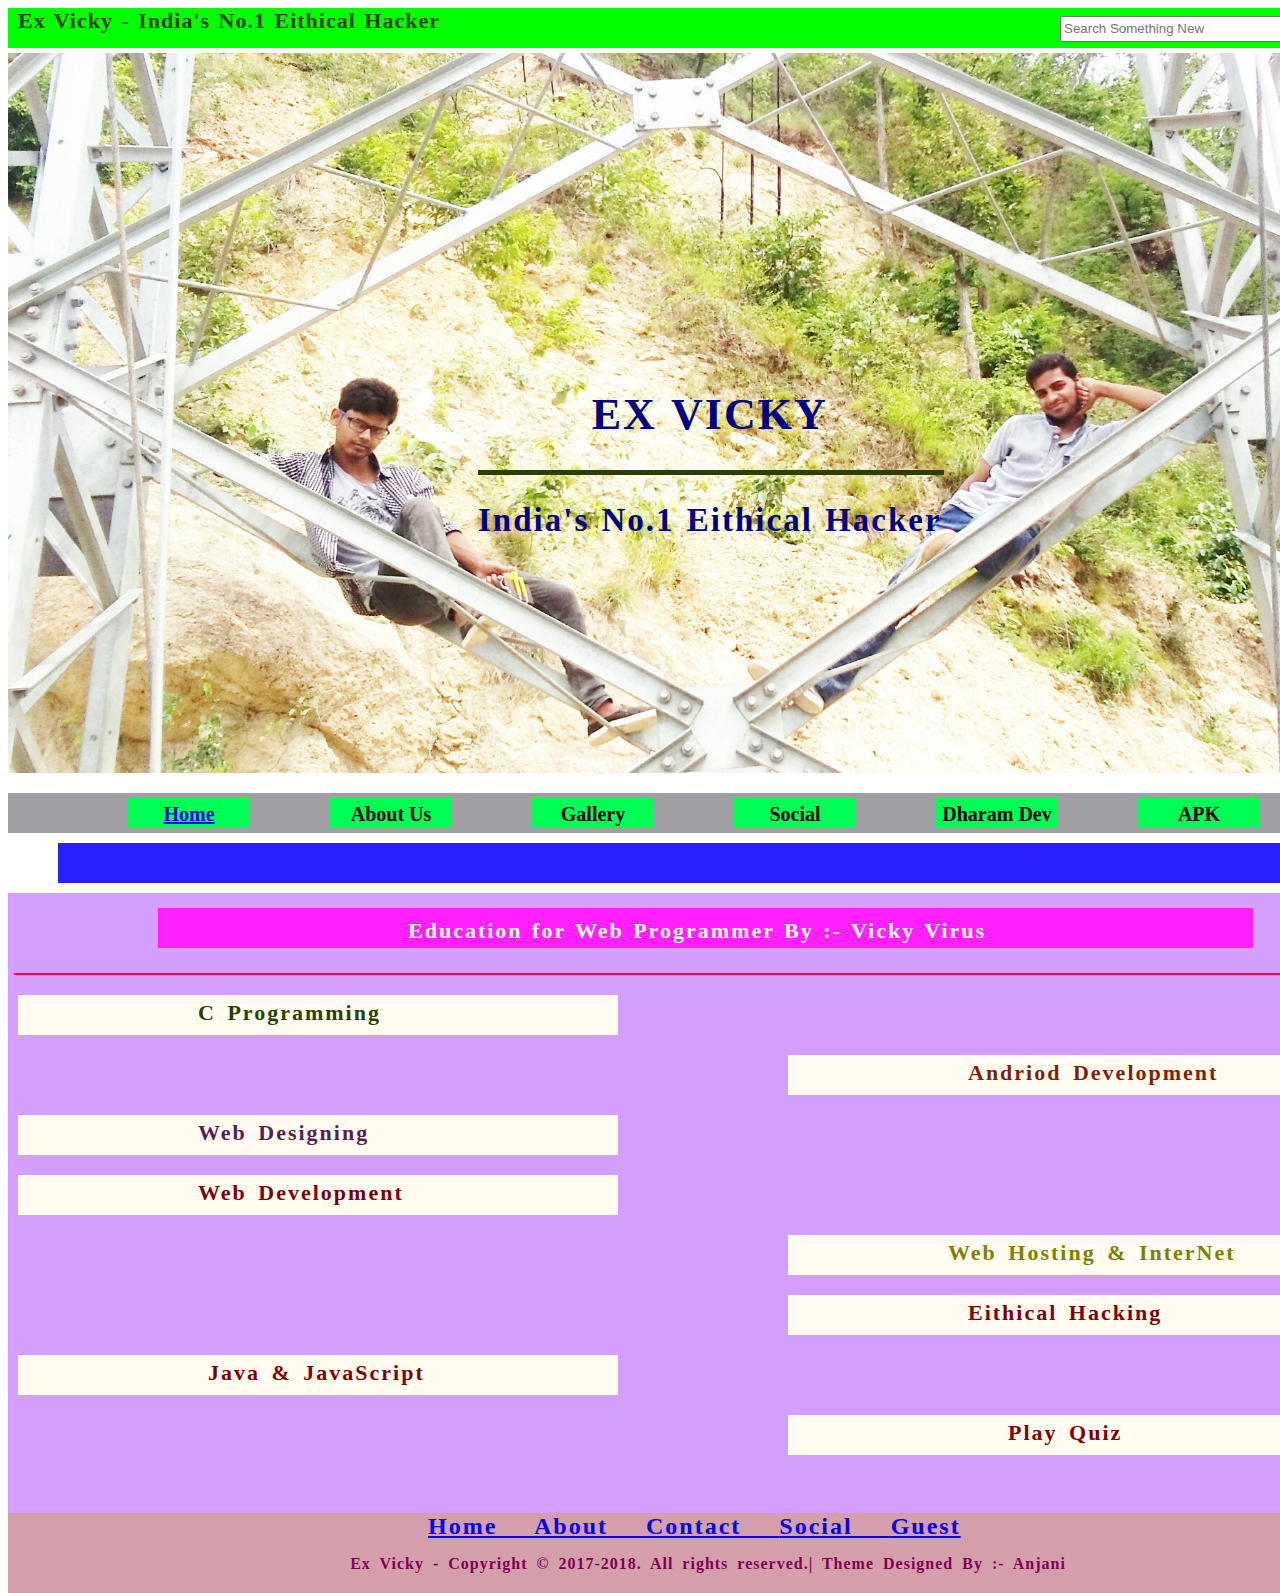
<file: index.html>
<!DOCTYPE html>
<html>
<head>
       <meta charset="utf-8">
      <meta http-equiv="X-UA-Compatible" content="IE=edge">
      <meta name="viewport" content="width=device-width, initial-scale=1">
      
       <link href="assets/css/style.css" rel="stylesheet">

<title>
  Ex Vicky </title>

</head>
<body>
    <div class="head">
      <div class="title">
        Ex Vicky - India's No.1 Eithical Hacker
          
      <div class="search">
            <form class="navbar-form navbar-left search-container no-box-shadow" action="/search">
            <div class="search_cls">
              <i class="icon-search"> </i> 
                    <input type="text"  class="form-control search-box auto-complete-search" 
                    autocomplete="off" placeholder="Search Something New" name="q"  style="width:300px; height:20px;" > 
		     <button type="submit" style="position:absolute; left:-9999px;" tabindex="-1">
                    </button>
		    </div>
                     </div>
                      </div>
                        </div>
                        
       <nav class="navbar navbar-default">
		  <div class="home_background">
		   <img src="assets/images/1.png" style="width:1400px;height:720px;">
		<div class="container">
				<center> <h1> EX VICKY </h1> </center>
				<hr width="100%" size="5px" color="#2A3F00">
				<h2 class="text-center">India's No.1 Eithical Hacker</h2>
			</div>
			</div>
		</div>
	

         
        
        <!-- Dropdown Menu List -->
      <div class="menu_holder">
        <div class="menu">
        <div class="menu_holder">
   <div class="menu">
       <ul>
	     <li> <a href="#" class="big" data-target="intro"><span>Home</span></a>
		   <ul>
               <li><a href="https://exvicky.netlify.com/" class="underline" data-target="exvicky"><span>Ex Vicky</span></a></li>
               <li><a href="http://www.vickyshaw.weebly.com/" target="_blank" class="underline" data-target="vickyvirus">
                         <span>Vicky Virus</span></a></li>
               <li><a href="http://www.jhanvi4you.blogspot.com/" target="_blank" class="underline" data-target="jhanvi">
                           <span>Jhanvi4You</span></a></li>
                    </ul>
                       </li>
	  <ul>
	    <li> <span> About Us</span></a>
		    <ul>
               <li><a href="assets/about/about.html" target="_blank" class="underline" data-target="aboutme"><span>About Me</span></a></li>
               <li><a href="assets/about/contact.html" target="_blank" class="underline" data-target="contactus"><span>Contact Us</span></a></li>
                    </ul>
                       </li>
	    <ul>
       <li> <span>Gallery</span></a>
         <ul>
               <li><a href="#" class="underline" data-target="photos"><span>Photos</span></a></li>
               <li><a href="#" class="underline" data-target="nepaltour"><span>Nepal Tour</span></a></li>
               <li><a href="#" class="underline" data-target="collections"><span>Collections</span></a></li>
                    </ul>
                       </li>
	    <ul>
       <li> <span>Social</span></a>
         <ul>
           <li><a href="http://www.facebook.com/profile.php?id=100014797390151" target="_blank">
                  Facebook</a></li>
           <li><a href="https://twitter.com/exvicky98" target="_blank">Twitter</a></li>
           <li><a href="http://www.youtube.com/" target="_blank">Youtube</a></li>
            </ul>
	         </li>              
	    <ul>
       <li> <span>Dharam Dev</span></a>
         <ul>
         <li><a href="http://www.facebook.com/profile.php?id=100010324094711" target="_blank">Facebook</a></li>
         <li><a href="assets/dharam dev/aboutus.html" target="_blank" class="underline" data-target="aboutus">
                           <span>About Us</span></a></li>
         <li><a href="assets/dharam dev/contactus.html" target="_blank" class="underline" data-target="contactus">
                       <span>Contact Us</span></a></li>
           </ul>
	         </li>
	    <ul>
       <li> <span>APK</span></a>
         <ul>
             <li><a href="#" class="underline" data-target="andriod"><span>Andriod</span></a></li>
             <li><a href="#" class="underline" data-target="windows"><span>Windows</span></a></li>
             <li><a href="#" class="underline" data-target="hackingtools"><span>Hacking Tools</span></a></li>
                 </ul>
                    </li>
              </div>
          </div>
                 <!-- End Dropdown list -->
          <div class="ed_head">
            <div class="ed_head1"> 
            <marquee> Learning Is The Key To Success In The World of Hacking..!! - Ex Vicky 
               </marquee> 
              </div>
            </div>
       <!-- Education List -->
            <div class="edu">
              <div class="catogry">
                <div class="catogry_cls"> Education for Web Programmer By :- Vicky Virus
                </div>
          </div>
            <br> <br> <br> <br> 
             <hr width="99%" size="2px" color="#FF0055">
            <div class="list_row">
              <div class="list_row1"> C Programming
                </div>
              </div>
          <div class="list_nd">
            <div class="list_nd1"> Andriod Development
             </div>
            </div>
          <div class="list_menu">
            <div class="list_menu1"> Web Designing
              </div>
            </div>
          <div class="list_wb">
            <div class="list_wb1"> Web Development
              </div>
            </div>
          <div class="list_hk">
            <div class="list_hk1"> Web Hosting & InterNet
              </div>
            </div>
            <div class="list_et">
              <div class="list_et1"> Eithical Hacking
                </div>
              </div>
              <div class="list_jv">
                <div class="list_jv1"> Java & JavaScript
                  </div>
                </div>         
                <div class="list_qz">
                  <div class="list_qz1"> Play Quiz
                    </div>
                  </div>
      
                  <!-- Education list end -->
             <div class="top">
               <div class="top_text"> 
               <a href="index.html" target="_blank" rel="nofollow">
               <span> Home </span> </a>
               <a href="assets/about/about.html" target="_blank" rel="nofollow">
               <span> About </span> </a>
               <a href="assets/about/contact.html" target="_blank" rel="nofollow">
               <span> Contact </span> </a>
               <a href="assets/dharam dev/aboutus.html" target="_blank" rel="nofollow">
               <span> Social </span> </a>
               <a href="assets/dharam dev/contactus.html" target="_blank" rel="nofollow">
               <span> Guest </span> </a>
                </div>
             <div class="top_text1">
               Ex Vicky - Copyright &copy; 2017-2018. All rights reserved.| Theme Designed By :- Anjani
                 </div>
               </div> 
     </div>      
</body>
</html>
</file>
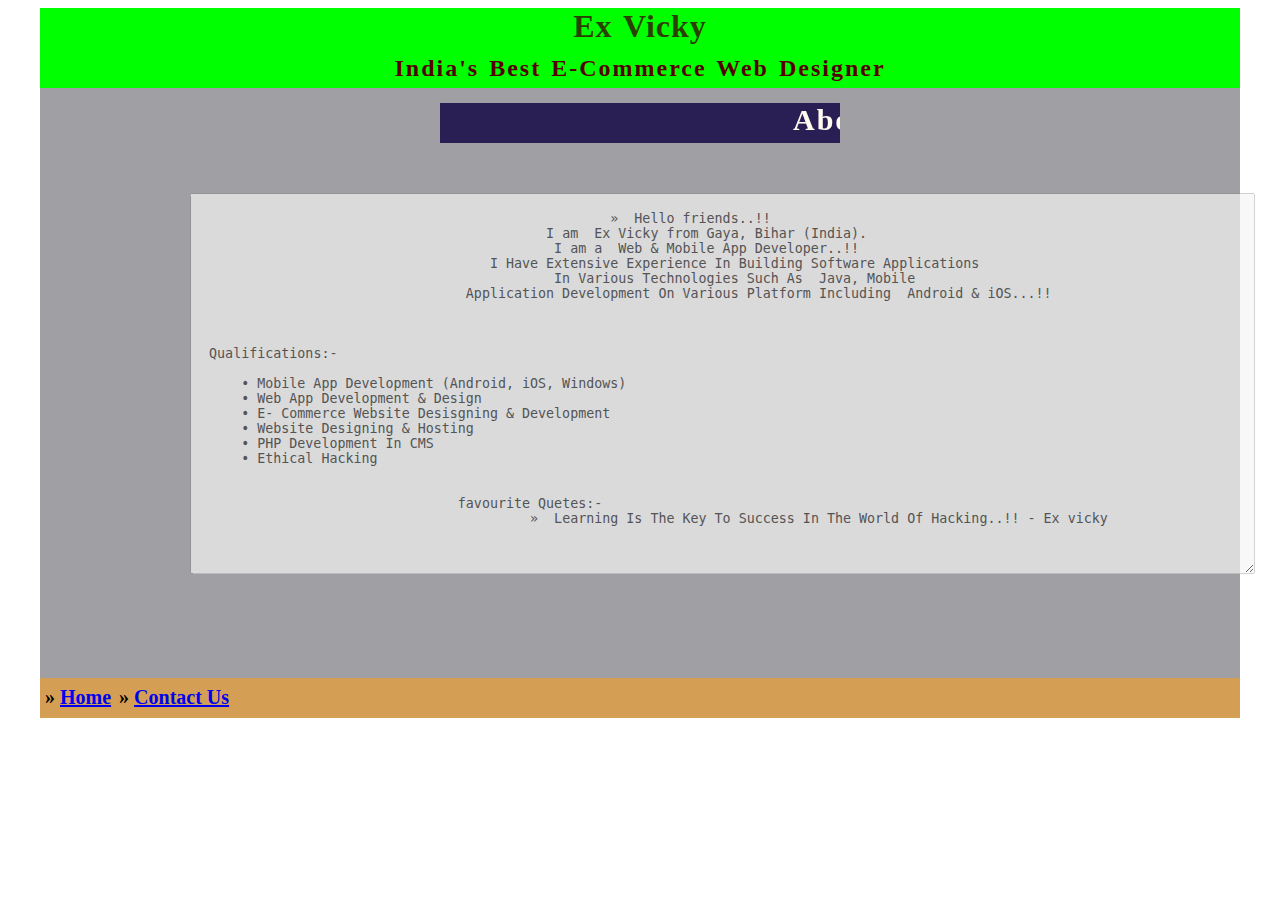
<file: assets/about/about.html>
<!DOCTYPE html>
<html>
<head>
       <meta charset="utf-8">
      <meta http-equiv="X-UA-Compatible" content="IE=edge">
      <meta name="viewport" content="width=device-width, initial-scale=1">
      
       <link href="assets/css/style.css" rel="stylesheet">

<title>
  Ex Vicky - About Me </title>

</head>
<body>
    <div class="main">
      <div class="head">
       <div class="name"> Ex Vicky
         </div>
         <div class="nicknm">
           India's Best E-Commerce Web Designer
            </div>
       </div>

    <div class="ab">
      <div class="abt"> <marquee> About Me </marquee>
        </div>
      </div>
      <div class="textarea">
      <textarea cols="130" rows="25" disabled>

                                                    »  Hello friends..!!
                                            I am  Ex Vicky from Gaya, Bihar (India). 
                                             I am a  Web & Mobile App Developer..!!   
                                     I Have Extensive Experience In Building Software Applications
                                             In Various Technologies Such As  Java, Mobile
                                  Application Development On Various Platform Including  Android & iOS...!!   



  Qualifications:- 
             
      • Mobile App Development (Android, iOS, Windows) 
      • Web App Development & Design 
      • E- Commerce Website Desisgning & Development 
      • Website Designing & Hosting 
      • PHP Development In CMS 
      • Ethical Hacking 
 
 
                                 favourite Quetes:-
                                          »  Learning Is The Key To Success In The World Of Hacking..!! - Ex vicky 
        </textarea>
           </div>
      <div class="down">
        <div class="back">
          <span>&raquo;</span>
          <a href="../../index.html" target="_blank">
            Home </a>
                </div>
        <div class="contact">
          <span>&raquo;</span>
         <a href="contact.html" target="_blank">
          Contact Us </a>
          </div>
    </div>
        
  </div>
</body>
</html>
</file>
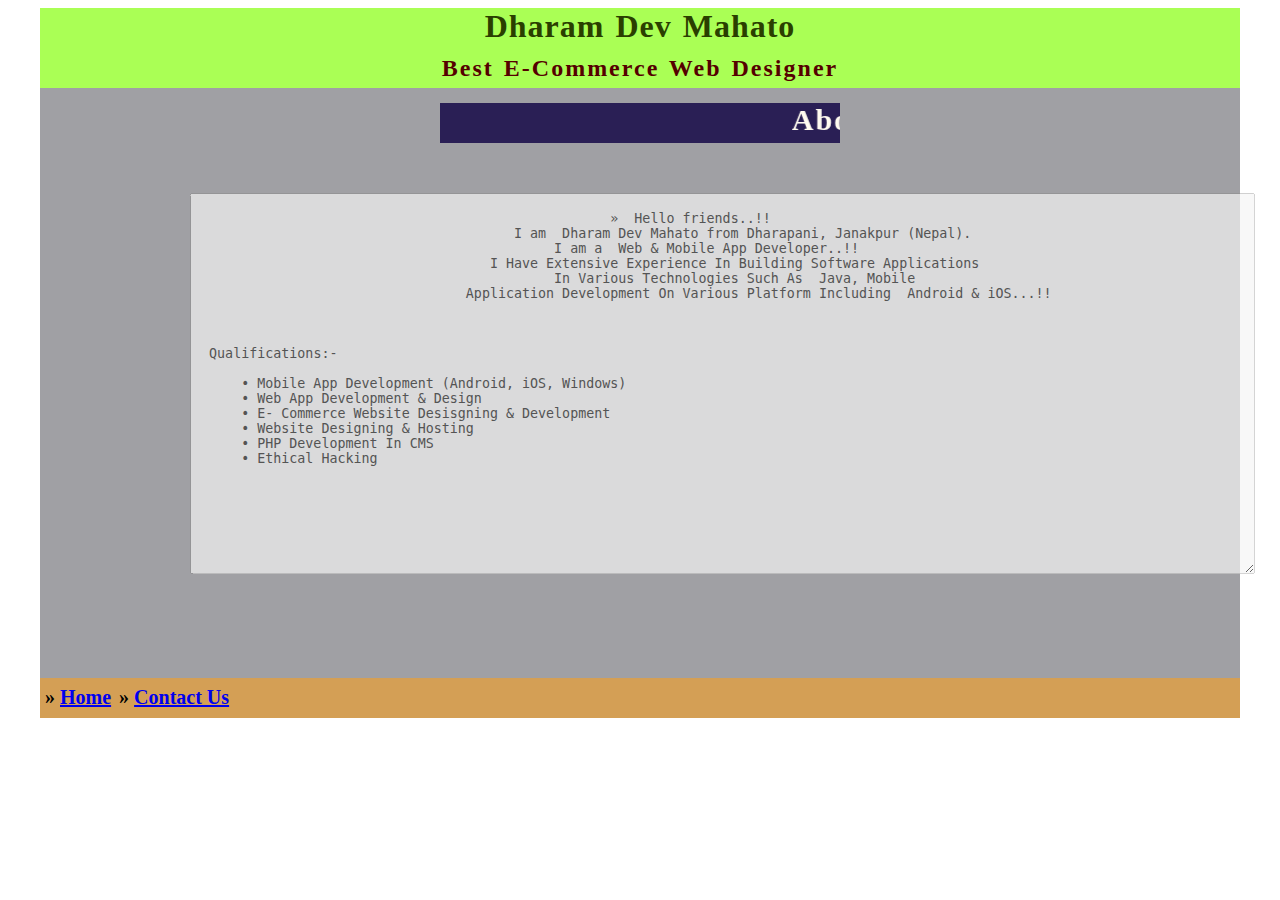
<file: assets/dharam dev/aboutus.html>
<!DOCTYPE html>
<html>
<head>
       <meta charset="utf-8">
      <meta http-equiv="X-UA-Compatible" content="IE=edge">
      <meta name="viewport" content="width=device-width, initial-scale=1">
      
       <link href="assets/css/style.css" rel="stylesheet">

<title>
  Dharam Dev Mahato - About Us </title>

</head>
<body>
    <div class="main">
      <div class="head">
       <div class="name"> Dharam Dev Mahato
         </div>
         <div class="nicknm">
            Best E-Commerce Web Designer
            </div>
       </div>

    <div class="ab">
      <div class="abt"> <marquee> About Us </marquee>
        </div>
      </div>
      <div class="textarea">
      <textarea cols="130" rows="25" disabled>

                                                    »  Hello friends..!!
                                        I am  Dharam Dev Mahato from Dharapani, Janakpur (Nepal). 
                                             I am a  Web & Mobile App Developer..!!   
                                     I Have Extensive Experience In Building Software Applications
                                             In Various Technologies Such As  Java, Mobile
                                  Application Development On Various Platform Including  Android & iOS...!!   



  Qualifications:- 
             
      • Mobile App Development (Android, iOS, Windows) 
      • Web App Development & Design 
      • E- Commerce Website Desisgning & Development 
      • Website Designing & Hosting 
      • PHP Development In CMS 
      • Ethical Hacking 
 
 
                              
        </textarea>
           </div>
      <div class="down">
        <div class="back">
          <span>&raquo;</span>
          <a href="../../index.html" target="_blank">
            Home </a>
                </div>
        <div class="contact">
          <span>&raquo;</span>
         <a href="contactus.html" target="_blank">
          Contact Us </a>
          </div>
    </div>
        
  </div>
</body>
</html>
</file>
<file: assets/css/style.css>
@charset "utf-8";
/* CSS Document */
.head
  {
	  width:1400px;
	  height:40px;
	  background:#0F0;
	  background-size:cover;
	  margin:0px auto;
  }
.title
  {
	font-weight:bold;
	font-size:22px;
	word-spacing:2px;
	margin-left:10px;
	color:#2A3F00;
	letter-spacing:1px;
  }
.search
  {
	float:right;
	margin-top:5px;
	margin-right:40px;
  }
.search_cls
  {
	text:bold;
  }
.home_background
  {
	width:1400px;
	height:720px;
	margin:0px auto;
	margin-top:5px;
  }
.container
  {
    position:absolute;
	top:40%;
	margin-left:470px;
	font-size:22px;
	color:#000080;
	word-spacing:2px;
	letter-spacing:2px;
  }
/* Dropdown List */
.menu_holder
  {
	width:1400px;
	height:40px;
	background:#A0A0A4;
	margin-top:10px;
  }
.menu ul
  {
	list-style:none;
	font-size:20px;
	font-style:bold;
  }
.menu ul li
     {
	float:left;
	width:110px;
	height:18px;
	margin-top:4px;
	text-align:center;
	font-weight:bold;
	padding:6px;
	position:relative;
	margin-left:80px;
	background:#0F5;
      }	
.menu ul li ul 
   {
  margin:0px;
  padding:15px;
  visibility:hidden;
  position:absolute;
   }
.menu ul li ul li
     {
	margin:0px auto;
	height:40px;
	} 
.menu ul li:hover ul
     {
	visibility:visible;
      }
.menu ul li:hover
     {
	background:#FFFBF0;
	 }
/* end dropdown list */
.ed_head
  {
	width:1300px;
	height:40px;
	background:#2A1FFF;
	margin-top:10px;
	margin-left:50px;
  }
.ed_head1
  {
    font-size:30px;
	font-weight:bold;
	word-spacing:2px;
	letter-spacing:2px;
	color:#FFFBF0;
  }
 .edu
  {
	width:1400px;
	height:700px;
	background:#D49FFF;
	margin:0px auto;
	margin-top:10px;
  }
.catogry
  {
    width:1095px;
	height:40px;
	background:#FF1FFF;
	float:left;
	margin-top:15px;
	margin-left:150px;
  }
.catogry_cls
  {
     float:left;
	 margin-left:250px;
	 margin-top:10px;
	 font-size:22px;
	 word-spacing:2px;
	 letter-spacing:2px;
	 font-weight:bold;
	 color:#FFFBF0;
  }
/* Eduction list */
.list_row
  {
	width:600px;
	height:40px;
	background:#FFFBF0;
	margin-left:10px;
	margin-top:20px;
  }
.list_row1
  {
	float:left;
	font-size:22px;
	margin-left:180px;
	margin-top:5px;
	word-spacing:4px;
	letter-spacing:2px;
	color:#2A3F00;
	font-weight:800;
  }
.list_nd
  {
	width:600px;
	height:40px;
	background:#FFFBF0;
	margin-left:780px;
	margin-top:20px;
  }
.list_nd1
  {
	float:left;
	font-size:22px;
	margin-left:180px;
	margin-top:5px;
	word-spacing:4px;
	letter-spacing:2px;
	color:#7F1F00;
	font-weight:800;
  }
.list_menu
  {
	width:600px;
	height:40px;
	background:#FFFBF0;
	margin-left:10px;
	margin-top:20px;
  }
.list_menu1
  {
	float:left;
	font-size:22px;
	margin-left:180px;
	margin-top:5px;
	word-spacing:4px;
	letter-spacing:2px;
	color:#551F55;
	font-weight:800;
  }
.list_wb
  {
	width:600px;
	height:40px;
	background:#FFFBF0;
	margin-left:10px;
	margin-top:20px;
  }
.list_wb1
  {
	float:left;
	font-size:22px;
	margin-left:180px;
	margin-top:5px;
	word-spacing:4px;
	letter-spacing:2px;
	color:#7F0000;
	font-weight:800;
  }
.list_hk
  {
	width:600px;
	height:40px;
	background:#FFFBF0;
	margin-left:780px;
	margin-top:20px;
  }
.list_hk1
  {
	float:left;
	font-size:22px;
	margin-left:160px;
	margin-top:5px;
	word-spacing:4px;
	letter-spacing:2px;
	color:#808000;
	font-weight:800;
  }
.list_et
  {
	width:600px;
	height:40px;
	background:#FFFBF0;
	margin-left:780px;
	margin-top:20px;
  }
.list_et1
  {
	float:left;
	font-size:22px;
	margin-left:180px;
	margin-top:5px;
	word-spacing:4px;
	letter-spacing:2px;
	color:#7F0000;
	font-weight:800;
  }
.list_jv
  {
	width:600px;
	height:40px;
	background:#FFFBF0;
	margin-left:10px;
	margin-top:20px;
  }
.list_jv1
  {
	float:left;
	font-size:22px;
	margin-left:190px;
	margin-top:5px;
	word-spacing:4px;
	letter-spacing:2px;
	color:#7F0000;
	font-weight:800;
  }
.list_qz
  {
	width:600px;
	height:40px;
	background:#FFFBF0;
	margin-left:780px;
	margin-top:20px;
  }
.list_qz1
  {
	float:left;
	font-size:22px;
	margin-left:220px;
	margin-top:5px;
	word-spacing:4px;
	letter-spacing:2px;
	color:#7F0000;
	font-weight:800;
  }
/* Eduction list end */
.top
  {
	width:1400px;
	height:80px;
	background:#D49FAA;
	margin-top:58px;
  }
.top_text
  {
	font-size:24px;
	font-weight:bold;
	margin-left:420px;
	word-spacing:30px;
    letter-spacing:2px;
	color:#FFFBF0;
  }
.top_text1
  {
	font-size:16px;
	font-weight:bold;
	margin-top:15px;
	text-align:center;
	color:#7F0055;
	word-spacing:4px;
	letter-spacing:1px;
  }

.footer-links li a:hover , .footer-icons li a:hover
   
     {
         
	 text-decoration:none;
        
      }

        
footer .footer-center-content
   
     {
 
         color:#777777;
   
     }
</file>
<file: assets/about/assets/css/style.css>
@charset "utf-8";
/* CSS Document */
/* About Me Css*/
.main
  {
	width:1200px;
	height:680px;
	background:#A0A0A4;
	margin:0px auto;
  }
.head
  {
	width:1200px;
	height:80px;
	background:#0F0;
  }
.name
  {
	text-align:center;
	font-size:32px;
	font-weight:bold;
	word-spacing:2px;
	letter-spacing:1px;
	color:#2A3F00;
  }
.nicknm
  {
	text-align:center;
	font-size:24px;
	font-weight:bold;
	margin-top:10px;
	word-spacing:2px;
	letter-spacing:2px;
	color:#500;
  }
.ab
  {
	width:400px;
	height:40px;
	background:#2A1F55;
	margin:0px auto;
	margin-top:15px;
  }
.abt
  {
	font-size:30px;
	color:#FFFBF0;
	font-weight:bold;
	text-align:center;
	word-spacing:4px;
	letter-spacing:2px;
  }
.textarea
  {
	margin-left:150px;
	margin-top:50px;
  }
.down
  {
	width:1200px;
	height:40px;
	background:#D49F55;
	margin-top:100px;
  }
.back
  {
	float:left;
	margin-top:8px;
	font-weight:bold;
	font-size:20px;
	margin-left:5px;
  }
.contact
  {
	float:left;
	margin-top:8px;
	font-weight:bold;
	font-size:20px;
	margin-left:8px;
  }
 /* Contact Us Css */
.heading
  {
	width:1200px;
	height:720px;
	background:#FFBFFF;
	margin:0px auto;
  }
.manu
  {
	width:1200px;
	height:90px;
	background:#551F00;
  }
.title
  {
	text-align:center;
	color:#FFFBF0;
	font-size:30px;
	font-weight:bold;
	word-spacing:4px;
	letter-spacing:2px;
  }
.antitle
  {
	text-align:center;
	color:#FFFBF0;
	margin-top:10px;
	font-size:30px;
	font-weight:400;
	word-spacing:2px;
	letter-spacing:2px;
  }
.dash
  {
	float:left;
	width:300px;
	height:30px;
	background:#00BF00;
	margin-top:20px;
	margin-left:50px;
  }
.us
  {
	text-align:center;
	font-size:22px;
	font-weight:bold;
  }
.address
  {
	margin-top:100px;
	margin-left:500px;
	font-size:24px;
	font-weight:900;
	letter-spacing:2px;
  }
.add
  {
	text-align:center;
	font-size:22px;
	margin-right:100px;
	font-weight:bold;
	word-spacing:2px;
	letter-spacing:1px;
	color:#2A1FFF;
  }
.addk
  {
	text-align:center;
	font-size:22px;
	margin-right:100px;
	font-weight:bold;
	word-spacing:2px;
	letter-spacing:1px;
	color:#2A3F55;
	margin-top:10px;
  }
.andr
  {
	float:right;
	width:300px;
	height:30px;
	background:#00BF00;
	margin-top:40px;
	margin-right:50px;
  }
.usa
  {
	text-align:center;
	font-size:22px;
	font-weight:bold;
  }
.ph
  {
	margin-top:100px;
	text-align:center;
	font-size:25px;
	letter-spacing:2px;
	margin-right:20px;
  }
.slide
  {
	width:1200px;
	height:40px;
	background:#D49F55;
	margin-top:100px;
  }
.rtn
  {
	float:left;
	margin-top:8px;
	font-weight:bold;
	font-size:20px;
	margin-left:5px;
  }
.rtns
  {
	float:left;
	margin-top:8px;
	font-weight:bold;
	font-size:20px;
	margin-left:10px;
  }
 #mygooglemap
 
  {
        
	  height:400px;
 
          width:100%;
 
  }

h1.h1Map
  {
	 font-size:50px;
	 color:gray;
  }
</file>
<file: assets/dharam dev/assets/css/style.css>
@charset "utf-8";
/* CSS Document */
@charset "utf-8";
/* CSS Document */
/* About Me Css*/
.main
  {
	width:1200px;
	height:680px;
	background:#A0A0A4;
	margin:0px auto;
  }
.head
  {
	width:1200px;
	height:80px;
	background:#AF5;
  }
.name
  {
	text-align:center;
	font-size:32px;
	font-weight:bold;
	word-spacing:2px;
	letter-spacing:1px;
	color:#2A3F00;
  }
.nicknm
  {
	text-align:center;
	font-size:24px;
	font-weight:bold;
	margin-top:10px;
	word-spacing:2px;
	letter-spacing:2px;
	color:#500;
  }
.ab
  {
	width:400px;
	height:40px;
	background:#2A1F55;
	margin:0px auto;
	margin-top:15px;
  }
.abt
  {
	font-size:30px;
	color:#FFFBF0;
	font-weight:bold;
	text-align:center;
	word-spacing:4px;
	letter-spacing:2px;
  }
.textarea
  {
	margin-left:150px;
	margin-top:50px;
  }
.down
  {
	width:1200px;
	height:40px;
	background:#D49F55;
	margin-top:100px;
  }
.back
  {
	float:left;
	margin-top:8px;
	font-weight:bold;
	font-size:20px;
	margin-left:5px;
  }
.contact
  {
	float:left;
	margin-top:8px;
	font-weight:bold;
	font-size:20px;
	margin-left:8px;
  }
 /* Contact Us Css */
.heading
  {
	width:1200px;
	height:720px;
	background:#FFBFFF;
	margin:0px auto;
  }
.manu
  {
	width:1200px;
	height:90px;
	background:#7F3FAA;
  }
.title
  {
	text-align:center;
	color:#FFFBF0;
	font-size:30px;
	font-weight:bold;
	word-spacing:4px;
	letter-spacing:2px;
  }
.antitle
  {
	text-align:center;
	color:#FFFBF0;
	margin-top:10px;
	font-size:30px;
	font-weight:400;
	word-spacing:2px;
	letter-spacing:2px;
  }
.dash
  {
	float:left;
	width:300px;
	height:30px;
	background:#00BF00;
	margin-top:20px;
	margin-left:50px;
  }
.us
  {
	text-align:center;
	font-size:22px;
	font-weight:bold;
  }
.address
  {
	margin-top:100px;
	margin-left:500px;
	font-size:24px;
	font-weight:900;
	letter-spacing:2px;
  }
.add
  {
	text-align:center;
	font-size:22px;
	margin-right:100px;
	font-weight:bold;
	word-spacing:2px;
	letter-spacing:1px;
	color:#2A1FFF;
  }
.addk
  {
	text-align:center;
	font-size:22px;
	margin-right:100px;
	font-weight:bold;
	word-spacing:2px;
	letter-spacing:1px;
	color:#2A3F55;
	margin-top:10px;
  }
.andr
  {
	float:right;
	width:300px;
	height:30px;
	background:#00BF00;
	margin-top:40px;
	margin-right:50px;
  }
.usa
  {
	text-align:center;
	font-size:22px;
	font-weight:bold;
  }
.ph
  {
	margin-top:100px;
	text-align:center;
	font-size:25px;
	letter-spacing:2px;
	margin-right:20px;
  }
.slide
  {
	width:1200px;
	height:40px;
	background:#D49F55;
	margin-top:100px;
  }
.rtn
  {
	float:left;
	margin-top:8px;
	font-weight:bold;
	font-size:20px;
	margin-left:5px;
  }
.rtns
  {
	float:left;
	margin-top:8px;
	font-weight:bold;
	font-size:20px;
	margin-left:10px;
  }

#mygooglemap
 
  {
        
	  height:500px;
 
          width:100%;
 
  }
</file>
